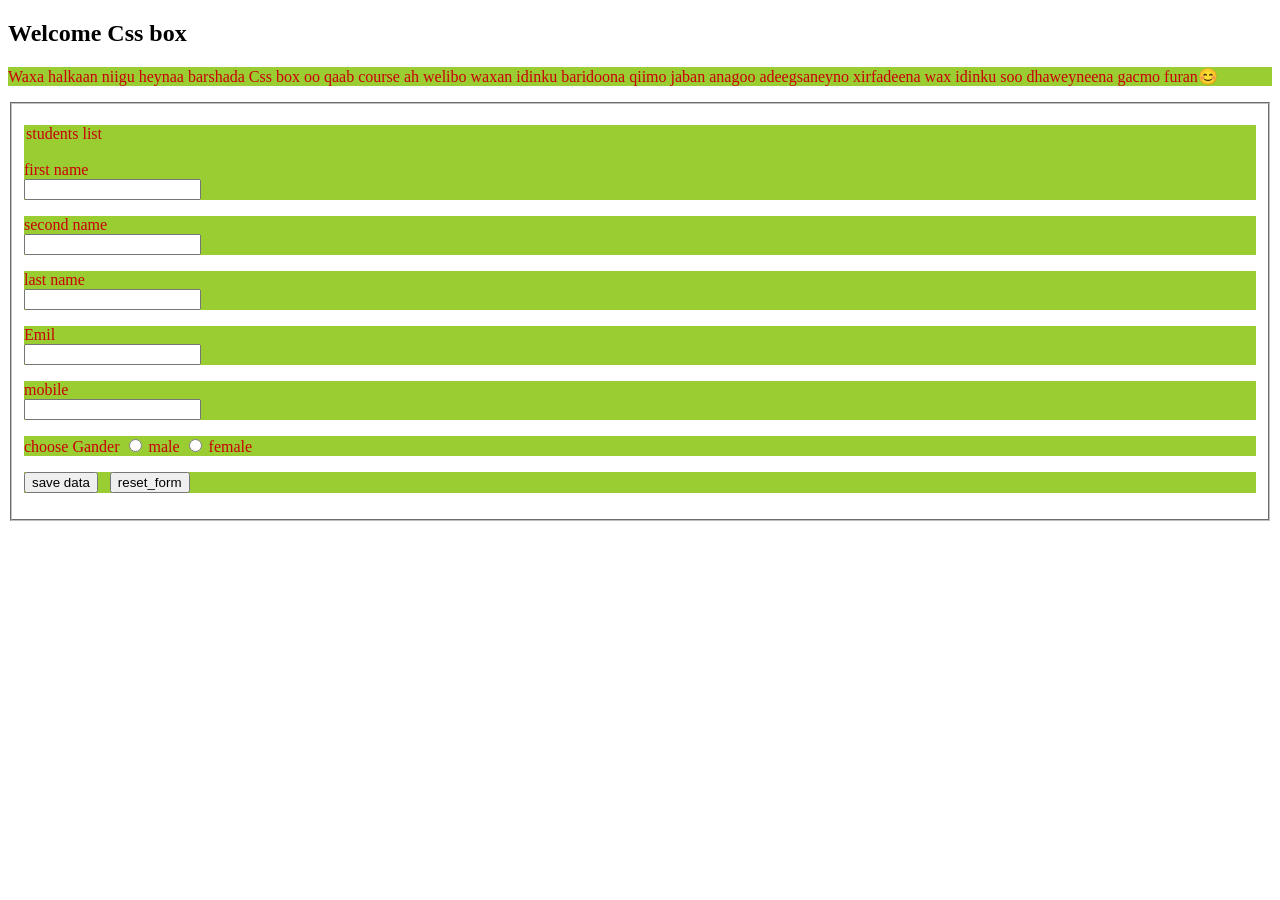
<file: index.html>
<!DOCTYPE html>
<html>

<head>
  <link rel="stylesheet" href="style.css" title="" type="" />
  <meta charset="UTF-8">
  <meta name="viewport" content="width=device-width, initial-scale=1">
  <title>Css Box Model</title>
</head>

<body>
  <div class="main-container">
    
  
    <div class="card">
    <h2 id="h2">Welcome Css box</h2>
    <p>Waxa halkaan niigu heynaa barshada Css box oo qaab course ah welibo waxan idinku baridoona qiimo jaban anagoo adeegsaneyno xirfadeena wax idinku soo dhaweyneena gacmo furan😊</p>
  </div></div>
  <form action="" method="get" accept-charset="utf-8">
    <fieldset>
      <p>
        <legend>students list</legend><br />
        <label for="firstname" id="firstname">first name</label><br />
        <input type="text" name="firstname" id="firstname" value="" />
      </p>
      <p>
       <label for="secondname" id="secondname">second name</label><br />
        <input type="text" name="secondname" id="secondname" value="" />
      </p>
      <p><label for="lastname" id="lastname">last name</label><br />
        <input type="text" name="lastname" id="lastname" value="" /></p>
       <p>
         <label for="Emil">Emil</label><br />
         <input type="email" name="email" id="email">
       </p>
       <p>
         <label for="mobile">mobile</label><br />
         <input type="tell" name="mobile" id="mobile" value="" / required>
       </p>
       <p>
         <label for="choose Gander">choose Gander</label>
         <input type="radio" name="Gander" id="male" value="" />
         <label for="male">male</label>
         <input type="radio" name="Gander" id="female" value="" />
         <label for="female">female</label>
       </p>
       <p>
         <input type="submit" name="submit" id="submit" value="save data" />&nbsp;&nbsp;
         <input type="reset" name="clear_form" id="clear_form" value="reset_form" />
         
       </p>
    </fieldset>
    
  </form>

</body>

</html>
</file>
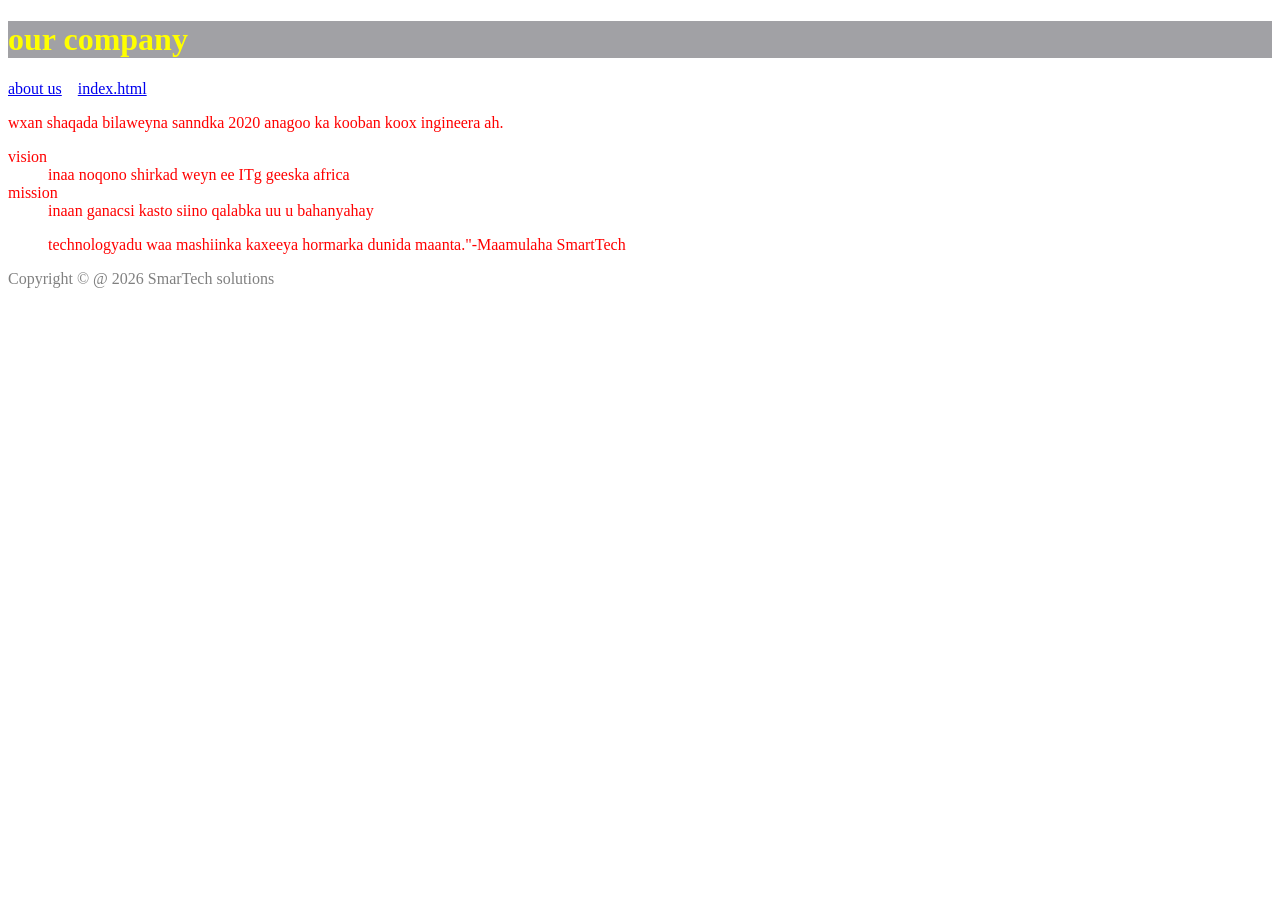
<file: about us.html>
<!DOCTYPE html>
<html>

<head>
  <style>
    #salma{
      background-color:hsla(230,20%,10%,0.4);
    }

  </style>
  <style>
    .heading{
      background-color:#6F7178 #62636F;
    }
    {#62636F
      background-color:#52804F;
    }
  </style>
  <meta charset="UTF-8">
  <meta name="viewport" content="width=device-width, initial-scale=1">
  <title></title>
</head>

<body>
  <header style="color: yellow;">
  <h1 id="salma"> our company</h1>
</header>
<nav class="heading">
    
   <a href="about us.html">about us</a> &nbsp;&nbsp;
   <a href="index.html">index.html</a>
  </nav>
<main class="heading"><p style="color: red;">wxan shaqada bilaweyna sanndka 2020 anagoo ka kooban koox ingineera ah.</p></main>
<dl style="color: red;">
  <dt>vision</dt><dd>inaa noqono shirkad weyn ee ITg geeska africa</dd>
  <dt>mission</dt><dd>inaan ganacsi kasto siino qalabka uu u bahanyahay</dd>
</dl>
<blockquote style="color: red;">
  technologyadu waa mashiinka kaxeeya hormarka dunida maanta."-Maamulaha SmartTech
</blockquote>
 <footer style="color: gray;">
    
      <p>Copyright &copy; @ 2026 SmarTech solutions</p>
    </footer>

</body>

</html>
</file>
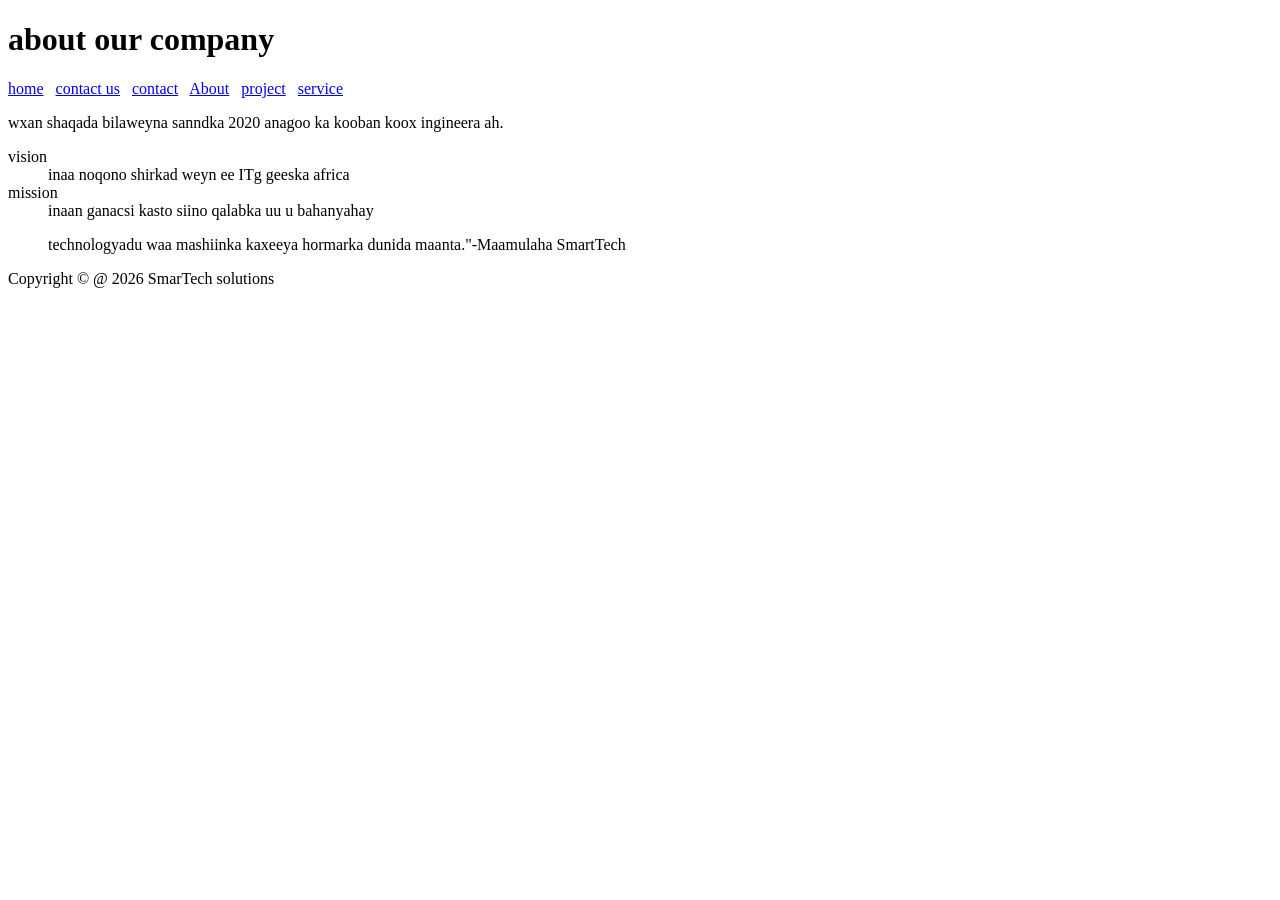
<file: About.html>
<!DOCTYPE html>
<html>

<head>
  <meta charset="UTF-8">
  <meta name="viewport" content="width=device-width, initial-scale=1">
  <title>about</title>
</head>
<header>
  <h1>about our company</h1>
</header>
<nav>
    <a href="index.html">home</a>&nbsp;&nbsp;
   <a href="contact us.html">contact us</a>&nbsp;&nbsp
    <a href="Contact.html">contact</a>&nbsp;&nbsp;
    <a href="About.html">About</a>&nbsp;&nbsp;
    <a href="Projects.html">project</a>&nbsp;&nbsp;
    <a href="Services.html">service</a>&nbsp;&nbsp;
  </nav>
<main><p>wxan shaqada bilaweyna sanndka 2020 anagoo ka kooban koox ingineera ah.</p></main>
<dl>
  <dt>vision</dt><dd>inaa noqono shirkad weyn ee ITg geeska africa</dd>
  <dt>mission</dt><dd>inaan ganacsi kasto siino qalabka uu u bahanyahay</dd>
</dl>
<blockquote>
  technologyadu waa mashiinka kaxeeya hormarka dunida maanta."-Maamulaha SmartTech
</blockquote>
 <footer>
    
      <p>Copyright &copy; @ 2026 SmarTech solutions</p>
    </footer>
<body>
  
</body>

</html>
</file>
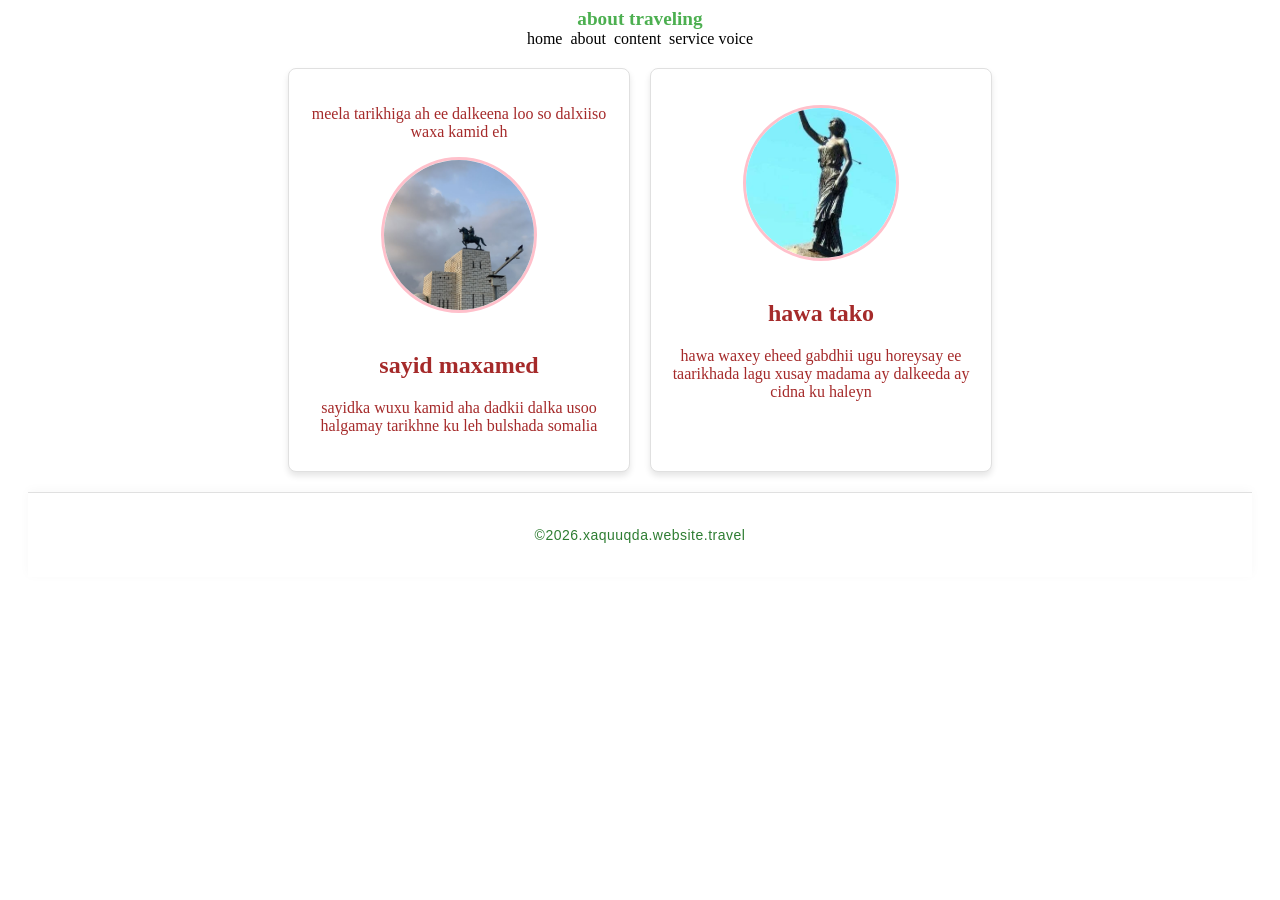
<file: about.html>
<!DOCTYPE html>
<html>

<head>
  <style>
    .container {
    display: flex;             /* Wuxuu ka dhigayaa Flexbox */
    flex-wrap: wrap;           /* Haddii shaashadu yaraato, sanduuqyada hoos ayay u dhacayaan */
    gap: 20px;                 /* Masaafada u dhaxaysa sanduuqyada */
    justify-content: center;   /* Inay dhexda yimaadaan sanduuqyadu */
    padding: 20px;
}

/* 2. Naqshada Sanduuq kasta (Travel Card) */
.box1 {
    background-color: #ffffff;
    color:brown;
    border: 1px solid #e0e0e0; /* Xariiq khafiif ah oo ku wareegsan */
    border-radius: 8px;        /* Geesaha oo xoogaa la wareejiyay */
    padding: 20px;
    text-align: center;        /* Qoraalka iyo sawirka in dhexda la keeno */
    box-shadow: 0 4px 6px rgba(0,0,0,0.1); /* Hoos (shadow) khafiif ah */
    
    /* Responsive: */
    flex: 1 1 220px;           /* Sanduuqu kama yaraan karo 220px ballac ahaan */
    max-width: 300px;          /* Ballaca ugu weyn ee uu qaadan karo hal sanduuq */
}

/* 3. Naqshada Sawirka */
.box2,img {
    width: 150px;
    height: 150px;
    border-radius: 50%;        /* Sawirka oo laga dhigay goobo/circle */
    object-fit: cover;         /* Si uusan sawirku u fidsamin */
    border: 3px solid pink ; /* Xariiq cagaar ah oo ku wareegsan sawirka */
    margin-bottom: 15px;
}
h1 {
    color: #4CAF50;            /* Midabka cagaarka ah ee cinwaanka */
    font-size: 1.2rem;
    margin: 0;
    text-align:center;
}
a, nav{
  text-align:center ;
  color:black ;
  text-decoration:none ;
}
a:active{
  color:pink;
}
a:visid{
  color: yellow;
}
a:hover{
  color:red;
}

  
.new{
    background-color: #ffffff;
    color:brown;
    border: 1px solid #e0e0e0; /* Xariiq khafiif ah oo ku wareegsan */
    border-radius: 8px;        /* Geesaha oo xoogaa la wareejiyay */
    padding: 20px;
    text-align: center;        /* Qoraalka iyo sawirka in dhexda la keeno */
    box-shadow: 0 4px 6px rgba(0,0,0,0.1); /* Hoos (shadow) khafiif ah */
    
    /* Responsive: */
    flex: 1 1 220px;           /* Sanduuqu kama yaraan karo 220px ballac ahaan */
    max-width: 300px;          /* Ballaca ugu weyn ee uu qaadan karo hal sanduuq */
}
footer {
    display: flex;
    justify-content: center;
    align-items: center;
    padding: 20px 10px;
    background-color: #ffffff;
    border-top: 1px solid #e0e0e0;
    font-family: 'Segoe UI', Tahoma, Geneva, Verdana, sans-serif;
    font-size: 14px;
    font-weight: 500;
    color: #2e7d32;
    letter-spacing: 0.5px;
    box-shadow: 0 -2px 10px rgba(0, 0, 0, 0.03);
    width: 100%;
    margin-top: auto;
}

footer:hover {
    color: #1b5e20;
    transition: color 0.3s ease;
}



  </style>
  <meta charset="UTF-8">
  <meta name="viewport" content="width=device-width, initial-scale=1">
  <title></title>
</head>

<body>
    <div class="header">
    <i class="fa-solid f-circle"></i>
    <h1>about traveling</h1>
    
  </div>
  <div>
    <nav>
      <a href="index.html">home</a>&nbsp;
      <a href="about.html">about</a>&nbsp;
      <a href="content.html">content</a>&nbsp;
      <a href="visit.html">service</a>
      <a href="voice.html">voice</a>
    </nav>
  </div>
  
  <div class="container">
  <div class="box1">
    <p>meela tarikhiga ah ee dalkeena loo so dalxiiso waxa kamid eh</p>
    <p><img src="sayidka.jpg" alt="" width="70" /><h2>sayid maxamed</h2></p>
    <p>sayidka wuxu kamid aha dadkii dalka usoo halgamay tarikhne ku leh bulshada somalia</p>
    
  </div>
  <div class="new">
    <p><img src="hawa.jpg" alt=""  width="70"/><h2>hawa tako</h2></p>
    <p>hawa waxey eheed gabdhii ugu horeysay ee taarikhada lagu xusay madama ay dalkeeda ay cidna ku haleyn</p>
  </div>
       <footer>
    <p>&copy;2026.xaquuqda.website.travel</p>
  </footer>
  </div>
</body>

</html>
</file>
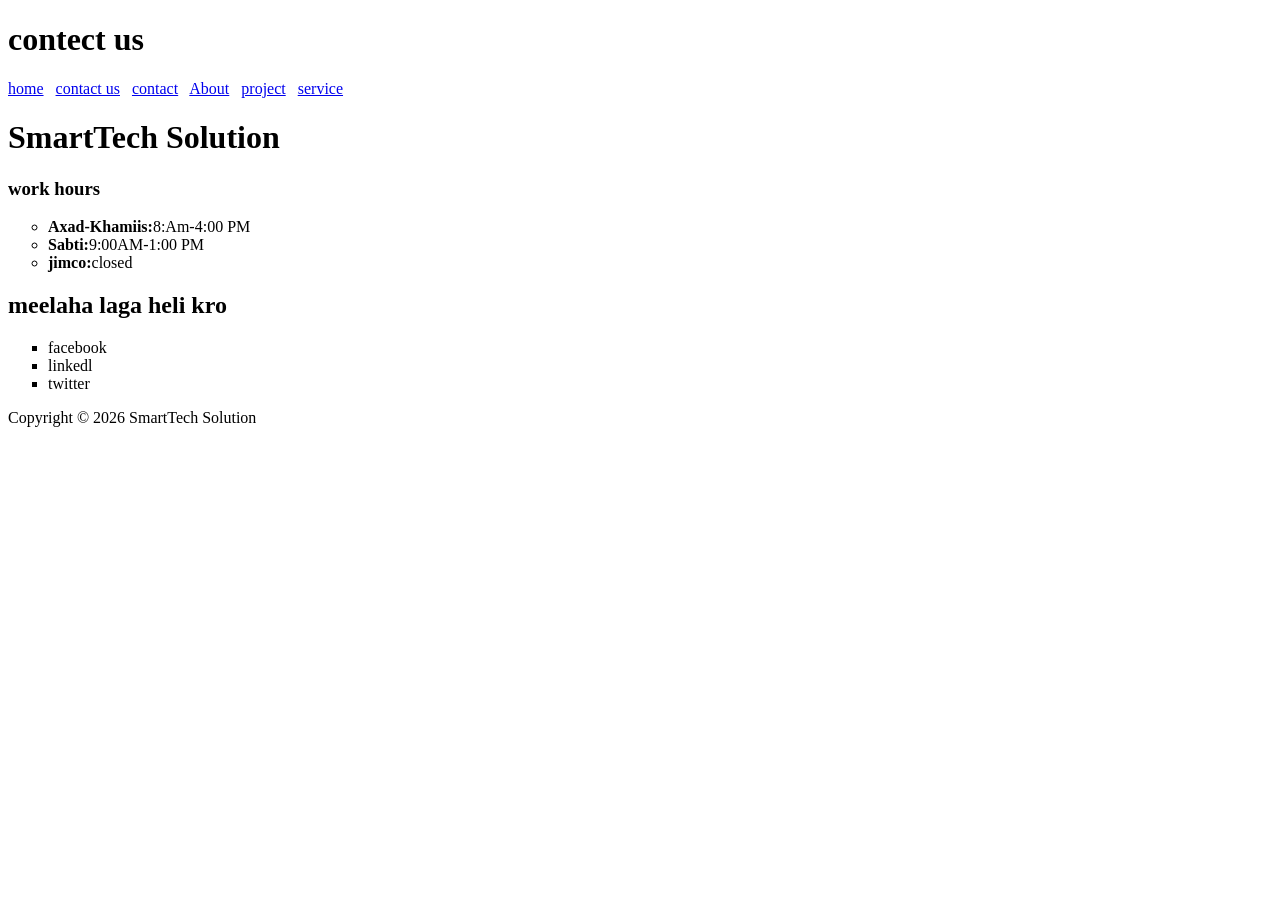
<file: contact us.html>
<!DOCTYPE html>
<html>

<head>
  <meta charset="UTF-8">
  <meta name="viewport" content="width=device-width, initial-scale=1">
  <title>contact us</title>
</head>
<header>
  <h1>contect us</h1>
</header>
<nav>
  

    <a href="index.html">home</a>&nbsp;&nbsp;
     <a href="contact us.html">contact us</a>&nbsp;&nbsp
    <a href="Contact.html">contact</a>&nbsp;&nbsp;
    <a href="About.html">About</a>&nbsp;&nbsp;
    <a href="Projects.html">project</a>&nbsp;&nbsp;
    <a href="Services.html">service</a>&nbsp;&nbsp;
</nav>
<main><h1>SmartTech Solution</h1>
<h3>work hours</h3>
  <ul type="circle">
    <li><strong>Axad-Khamiis:</strong>8:Am-4:00 PM</li>
    <li><strong>Sabti:</strong>9:00AM-1:00 PM</li>
    <li><strong>jimco:</strong>closed</li>
  </ul>
  <h2>meelaha laga heli kro</h2>
  <ul type="square">
    <li>facebook</li>
    <li>linkedl</li>
    <li>twitter</li>
  </ul>
</main>
<footer>
  <p>Copyright &copy; 2026 SmartTech Solution</p>
</footer>
<body>
  
</body>

</html>
</file>
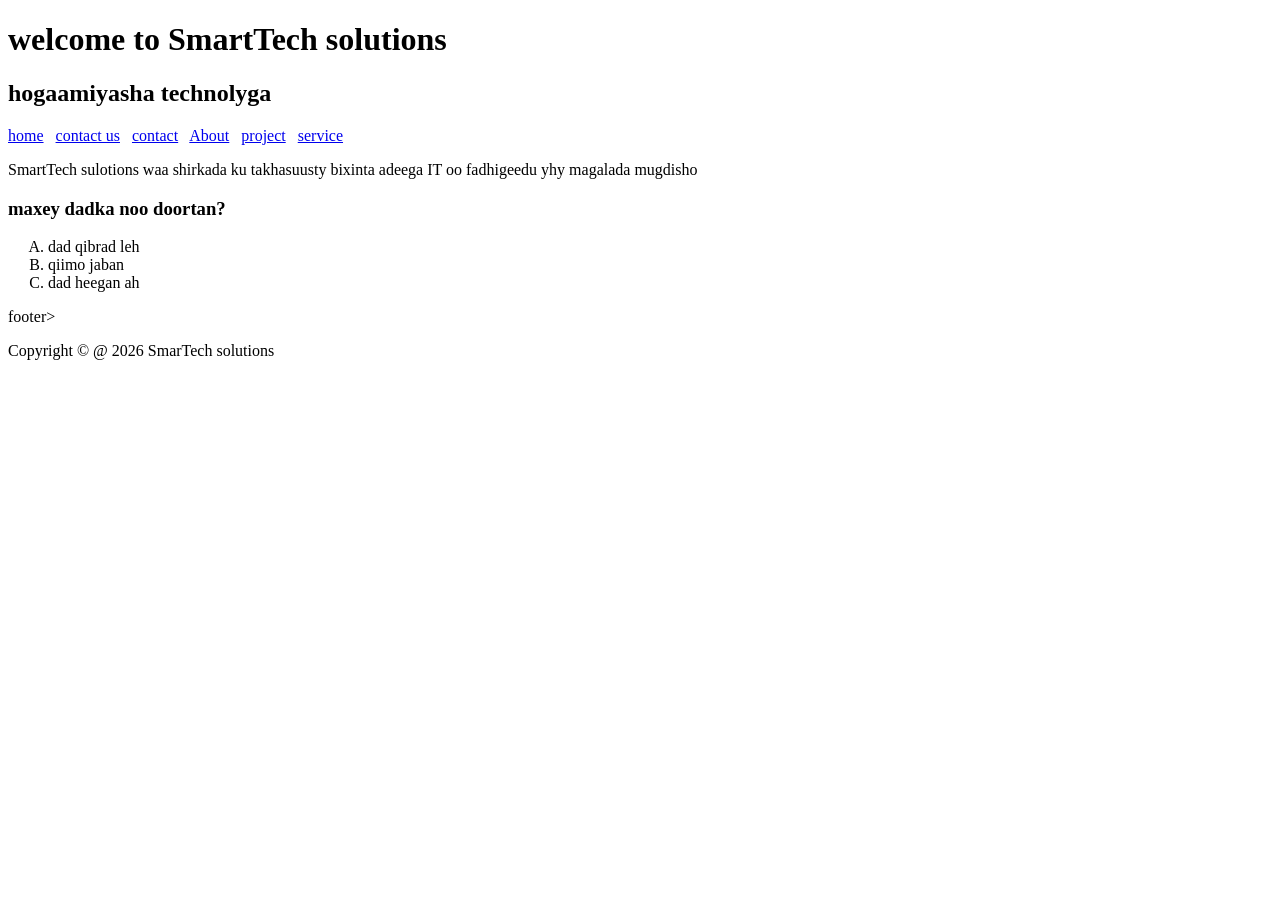
<file: Contact.html>
<!DOCTYPE html>
<html>

<head>
  
  <title>contact</title>
</head>
<header>
  <h1>welcome to SmartTech solutions</h1>
  <h2>hogaamiyasha technolyga</h2>
</header>
  <nav>
    <a href="index.html">home</a>&nbsp;&nbsp;
   <a href="contact us.html">contact us</a>&nbsp;&nbsp
    <a href="Contact.html">contact</a>&nbsp;&nbsp;
    <a href="About.html">About</a>&nbsp;&nbsp;
    <a href="Projects.html">project</a>&nbsp;&nbsp;
    <a href="Services.html">service</a>&nbsp;&nbsp;
  </nav>
<main>
 <p>SmartTech sulotions waa shirkada ku takhasuusty bixinta adeega IT oo fadhigeedu yhy magalada mugdisho </p> 
 <h3>maxey dadka noo doortan?</h3>
</main>
<nav>
  <ol type="A">
   <li>dad qibrad leh</li>
   <li>qiimo jaban</li>
   <li>dad heegan ah</li>
  
  </ol>
</nav>
footer>
      <p>Copyright &copy; @ 2026 SmarTech solutions</p>
    </footer>
<body>
  
</body>

</html>
</file>
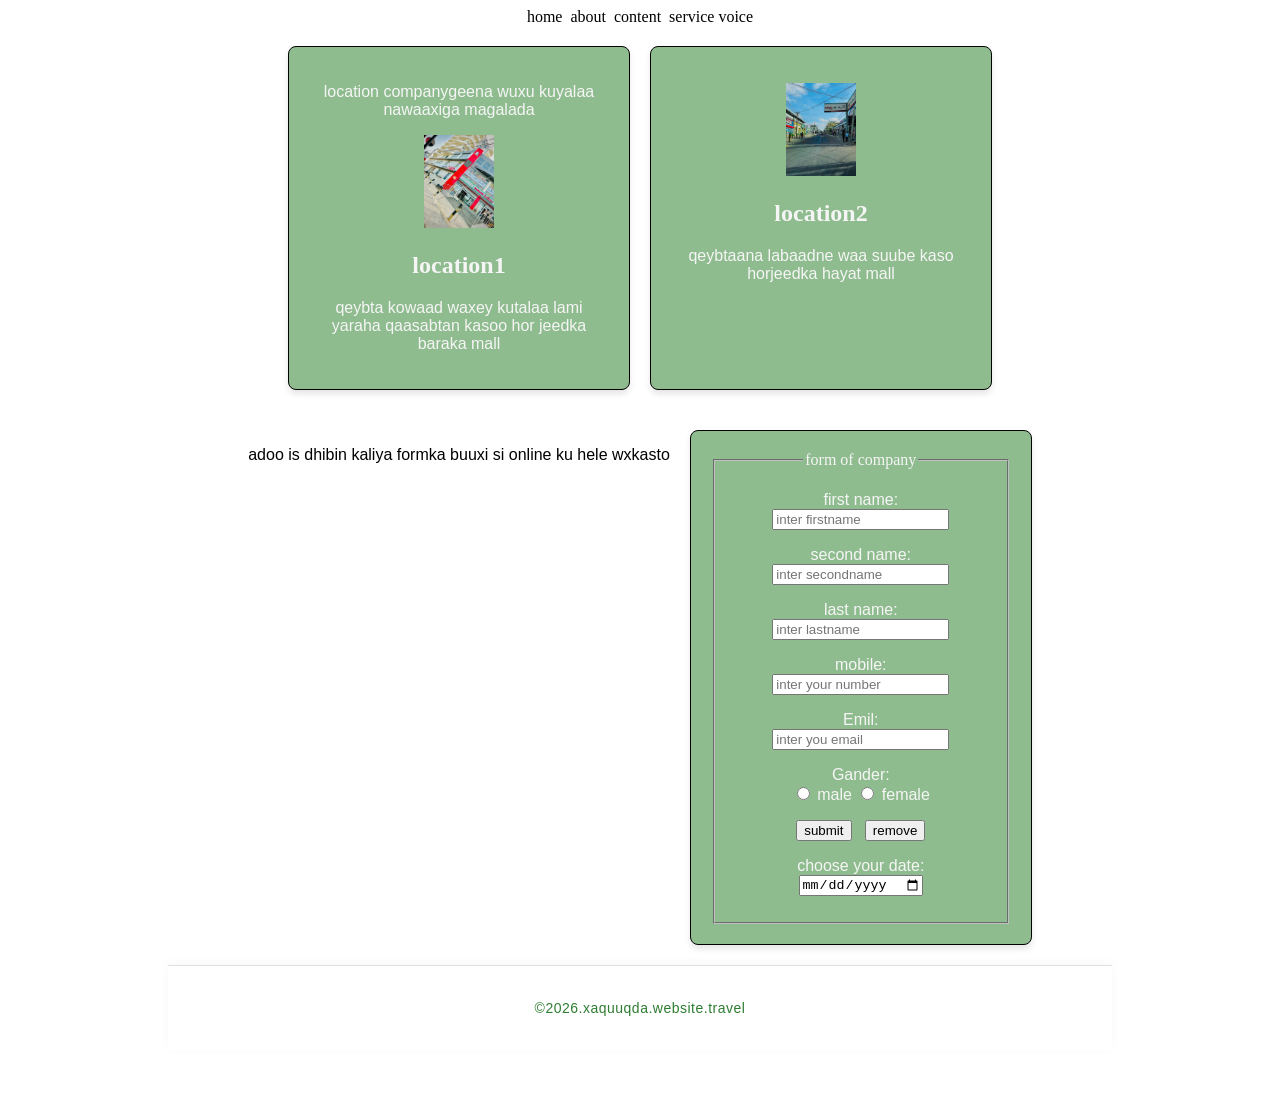
<file: content.html>
<!DOCTYPE html>
<html>

<head>
  <style>
   .container {
    display: flex;             /* Wuxuu ka dhigayaa Flexbox */
    flex-wrap: wrap;           /* Haddii shaashadu yaraato, sanduuqyada hoos ayay u dhacayaan */
    gap: 20px;                 /* Masaafada u dhaxaysa sanduuqyada */
    justify-content: center;   /* Inay dhexda yimaadaan sanduuqyadu */
    padding: 20px;
}
.box1 {
    background-color: darkseagreen;
    color:whitesmoke;
    border: 1px solid black; /* Xariiq khafiif ah oo ku wareegsan */
    border-radius: 8px;        /* Geesaha oo xoogaa la wareejiyay */
    padding: 20px;
    text-align: center;        /* Qoraalka iyo sawirka in dhexda la keeno */
    box-shadow: 0 4px 6px rgba(0,0,0,0.1); /* Hoos (shadow) khafiif ah */
    
    /* Responsive: */
    flex: 1 1 220px;           /* Sanduuqu kama yaraan karo 220px ballac ahaan */
    max-width: 300px;          /* Ballaca ugu weyn ee uu qaadan karo hal sanduuq */
}
a, nav{
  text-align:center ;
  color:black ;
  text-decoration:none ;
}
a:active{
  color:pink;
}
a:visid{
  color: yellow;
}
a:hover{
  color:red;
}
p{
  background-color:;
  font-family:verdana, geneva, tahoma, sans-serif;
}
footer {
    display: flex;
    justify-content: center;
    align-items: center;
    padding: 20px 10px;
    background-color: #ffffff;
    border-top: 1px solid #e0e0e0;
    font-family: 'Segoe UI', Tahoma, Geneva, Verdana, sans-serif;
    font-size: 14px;
    font-weight: 500;
    color: #2e7d32;
    letter-spacing: 0.5px;
    box-shadow: 0 -2px 10px rgba(0, 0, 0, 0.03);
    width: 100%;
    margin-top: auto;
}

footer:hover {
    color: #1b5e20;
    transition: color 0.3s ease;
}


  </style>
  <meta charset="UTF-8">
  <meta name="viewport" content="width=device-width, initial-scale=1">
  <title></title>
</head>

<body>
    <div>
    <nav>
      <a href="index.html">home</a>&nbsp;
      <a href="about.html">about</a>&nbsp;
      <a href="content.html">content</a>&nbsp;
      <a href="visit.html">service</a>
      <a href="voice.html">voice</a>
    </nav>
  </div>
<div class="container">
  <div class="box1">
    <p>location companygeena wuxu kuyalaa nawaaxiga magalada</p>
    <p><img src="barako.jpg" alt="" width="70" /><h2>location1</h2></p>
    <p>qeybta kowaad waxey kutalaa lami yaraha qaasabtan kasoo hor jeedka baraka mall </p>
    
  </div>
  <div class="box1">
    <p><img src="hayad.jpg" alt=""  width="70"/><h2>location2</h2></p>
    <p>qeybtaana labaadne waa suube kaso horjeedka hayat mall</p>
  </div>
  
  <div class="container">
    <p>adoo is dhibin kaliya formka buuxi si online ku hele wxkasto</p>
    <div  class="box1">
      <form action="" method="get" accept-charset="utf-8">
    <fieldset>
    <legend>form of company</legend>
    <p><label for="">first name:</label><br />
    <input type="text" name="firstname" id="firstname" value="" placeholder="inter firstname" /></p>
    
    <p><label for="">second name:</label><br />
    <input type="text" name="secondname" id="secondname" value=""  placeholder="inter secondname"/></p>
    <p>
      <label for="">last name:</label><br />
      <input type="text" name="lastname" id="firstname" value=""  placeholder="inter lastname"/>
    </p>
    <p>
      <label for="">mobile:</label><br />
      <input type="tell" name="mobile" id="mobile" value="" placeholder="inter your number"  required/>
    </p>
     <p>
      <label for="Emil">Emil:</label><br />
     <input type="email" name="email" id="email" placeholder="inter you email">
       </p>
    <p>
      <label for="choose Gander">Gander:</label><br />
      <input type="radio" name="Gander" id="Gander" value="" />
      <label for="">male</label>
      <input type="radio" name=Gander"" id="Gander" value="" />
      <label for="choose Gander">female</label>
    </p>
    <p>
      <input type="submit" name="submit" id="submit" value="submit" />&nbsp;&nbsp;
      <input type="reset" name="reset" id="reset" value="remove" />
    </p>
    <p>
     <label for="date">choose your date:</label><br />
     <input type="date" name="date" id="date">
    </p>
    </fieldset>
  </form>

   </div> 
     <footer>
    <p>&copy;2026.xaquuqda.website.travel</p>
  </footer>
  </div>
</body>

</html>
</file>
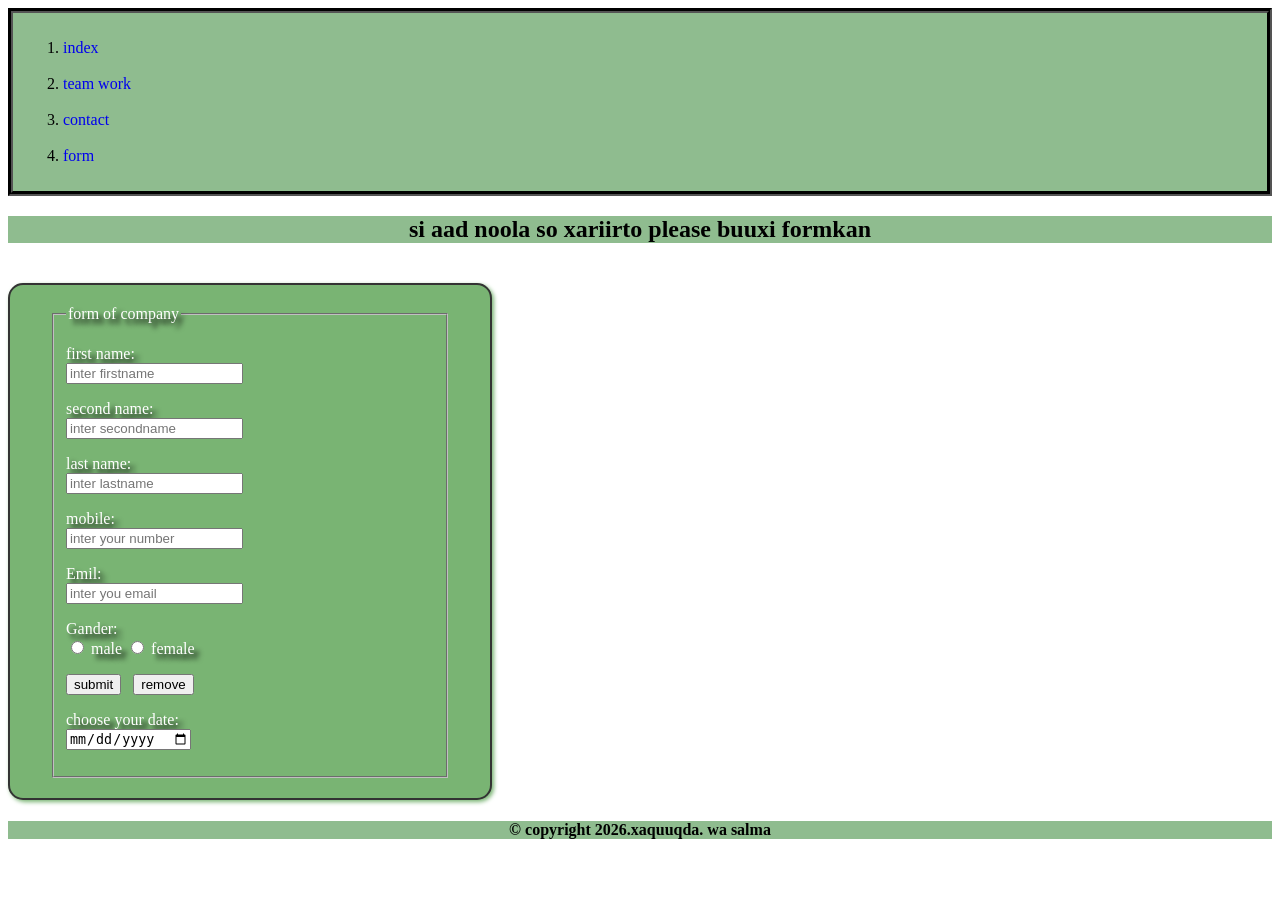
<file: form.html>
<!DOCTYPE html>
<html>

<head>
  <style>
   .salma{background-color: #79B473;
color: white;
  width: 400px;
  max-width: 100%;
  border: 2px solid #333333;
  padding: 20px 40px;
  margin-top: 40px;
  margin-right: 50px;
  box-shadow: 2px 2px 4px  #79B473;
  border-radius: 15px;
  text-shadow: 5px 5px 5px black;
} 
   nav{ padding:10px;
      border:5px groove black;
      background-color:  #8FBC8F;;
      
    }
    a{
      text-decoration: none;
    }
        h2,footer{
      background-color:darkseagreen;
      text-align:center;
      
    }
      

  </style>
  <meta charset="UTF-8">
  <meta name="viewport" content="width=device-width, initial-scale=1">
  <title></title>
</head>
  <div>
    <nav>
      <ol>
        <li><a href="index.html">index</a></li>&nbsp;
        <li><a href="team.html">team work</a></li>&nbsp;
        <li><a href="content.html">contact</a></li>&nbsp;
        <li><a href="form.html">form</a></li>
      </ol>
    </nav>
  </div>
<header>
  <h2>si aad noola so xariirto please buuxi formkan</h2>
</header>
<div class="salma">
  <form action="" method="get" accept-charset="utf-8">
    <fieldset>
    <legend>form of company</legend>
    <p><label for="">first name:</label><br />
    <input type="text" name="firstname" id="firstname" value="" placeholder="inter firstname" /></p>
    
    <p><label for="">second name:</label><br />
    <input type="text" name="secondname" id="secondname" value=""  placeholder="inter secondname"/></p>
    <p>
      <label for="">last name:</label><br />
      <input type="text" name="lastname" id="firstname" value=""  placeholder="inter lastname"/>
    </p>
    <p>
      <label for="">mobile:</label><br />
      <input type="tell" name="mobile" id="mobile" value="" placeholder="inter your number"  required/>
    </p>
     <p>
      <label for="Emil">Emil:</label><br />
     <input type="email" name="email" id="email" placeholder="inter you email">
       </p>
    <p>
      <label for="choose Gander">Gander:</label><br />
      <input type="radio" name="Gander" id="Gander" value="" />
      <label for="">male</label>
      <input type="radio" name=Gander"" id="Gander" value="" />
      <label for="choose Gander">female</label>
    </p>
    <p>
      <input type="submit" name="submit" id="submit" value="submit" />&nbsp;&nbsp;
      <input type="reset" name="reset" id="reset" value="remove" />
    </p>
    <p>
     <label for="date">choose your date:</label><br />
     <input type="date" name="date" id="date">
    </p>
    </fieldset>
  </form>
</div>
<body>
    <div>
    <footer>
      <p><h4>&COPY; copyright 2026.xaquuqda. wa salma</h4></p>
    </footer>
  </div>
</body>

</html>
</file>
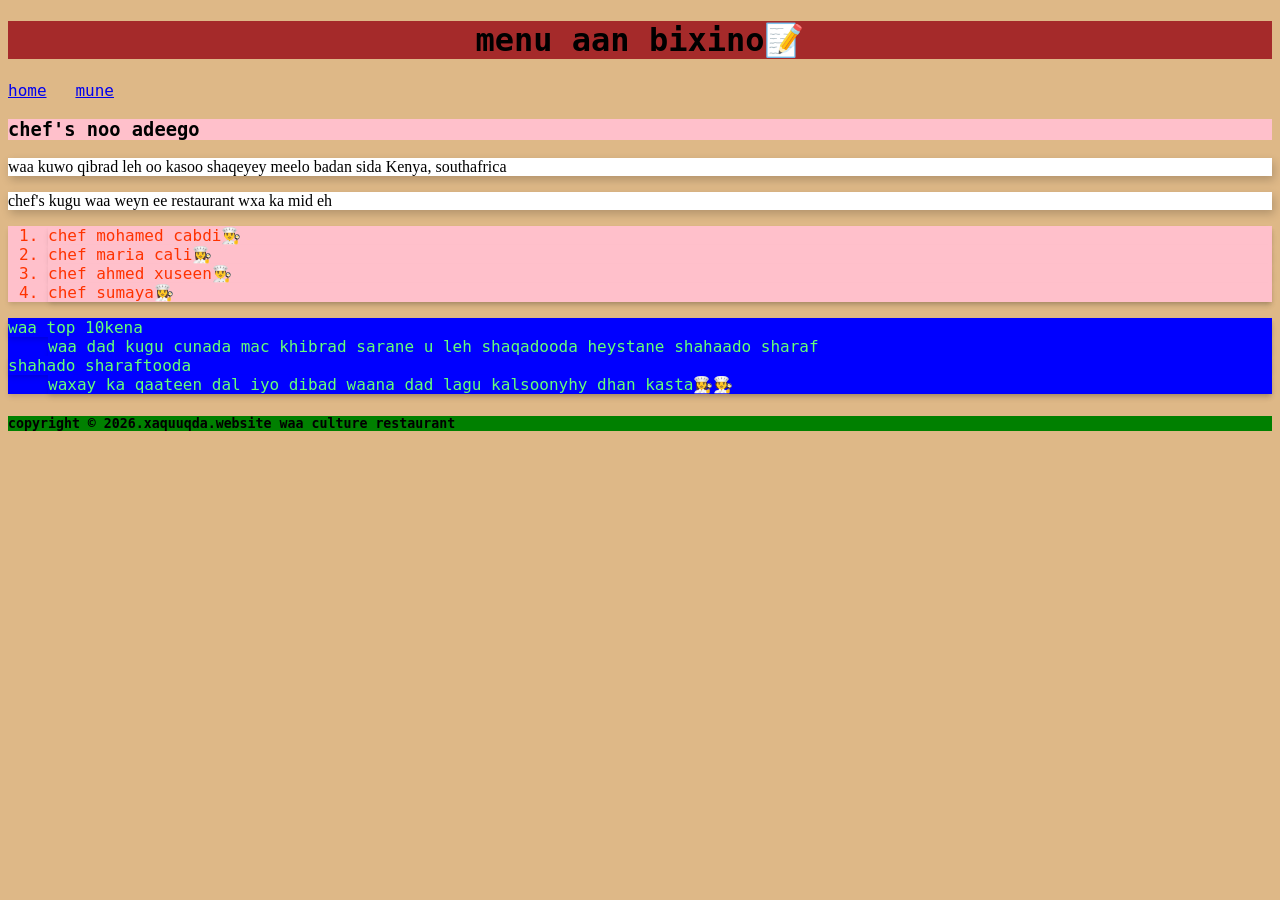
<file: mune.html>
<!DOCTYPE html>
<html>

<head>
  <style>
    *{
      background-color:burlywood;
      font-family: 'JetBrains Mono', monospace;


    }
   p{
     background-color:white ;
     color:black;
     box-shadow: 2px 4px 10px rgba(0, 0, 0, 0.2);
     font-family:Gmailkan;
     
   }
   ol li{background-color:pink ;
   box-shadow: 0 4px 6px -1px rgba(0, 0, 0, 0.1), 0 2px 4px -1px rgba(0, 0, 0, 0.06);
   color:rgba(300,50,0.3);

     
   }   
  ol{
    box-shadow: 0 4px 6px -1px rgba(0, 0, 0, 0.1), 0 2px 4px -1px rgba(0, 0, 0, 0.06);
    color:rgba(300,50,0.3);
    background-color:pink ;
  }
  dl,dt,dd{background-color:blue ;
        box-shadow: 0 4px 6px -1px rgba(0, 0, 0, 0.1), 0 2px 4px -1px rgba(0, 0, 0, 0.06);
        color:#6F7;
  }
  .new{
    background-color:brown;
    text-align: center;
    font-size:xx-large ;
  }
  </style>
  
  <meta charset="UTF-8">
  <meta name="viewport" content="width=device-width, initial-scale=1">
  <title>culture restaurant🍜</title>
</head>

<body>
  <header>
    <h1 class="new">menu aan bixino📝</h1>
  </header>
    <div>
    <nav>
      <a href="index.html">home</a>&nbsp;&nbsp;
      <a href="mune.html">mune</a>
    </nav>
  </div>
  <div>
  <main>
    <h3 style="background-color: pink;">chef's noo adeego</h3>
    <p>waa kuwo qibrad leh oo kasoo shaqeyey meelo badan sida Kenya, southafrica</p>
    
      <p>chef's kugu waa weyn ee restaurant wxa ka mid eh</p>
       <ol>
     <li>chef mohamed cabdi👨‍🍳</li> 
     <li>chef maria cali👩‍🍳</li>
     <li>chef ahmed xuseen👨‍🍳</li>
     <li>chef sumaya👩‍🍳</li>
    </ol>
    <dl>
      <dt>waa top 10kena</dt>
      <dd>waa dad kugu cunada mac khibrad sarane u leh shaqadooda heystane shahaado sharaf </dd>
      <dt>shahado sharaftooda</dt>
      <dd>waxay ka qaateen dal iyo dibad waana dad lagu kalsoonyhy dhan kasta👩‍🍳🧑‍🍳</dd>
    </dl>
  </main>
  </div>
    <div>
    <footer>
      <p><h5 style="background-color: green;font-family:font-family: 'Poppins', sans-serif; ;">copyright &copy; 2026.xaquuqda.website waa culture restaurant</h5></p>
    </footer>
  </div>
</body>

</html>
</file>
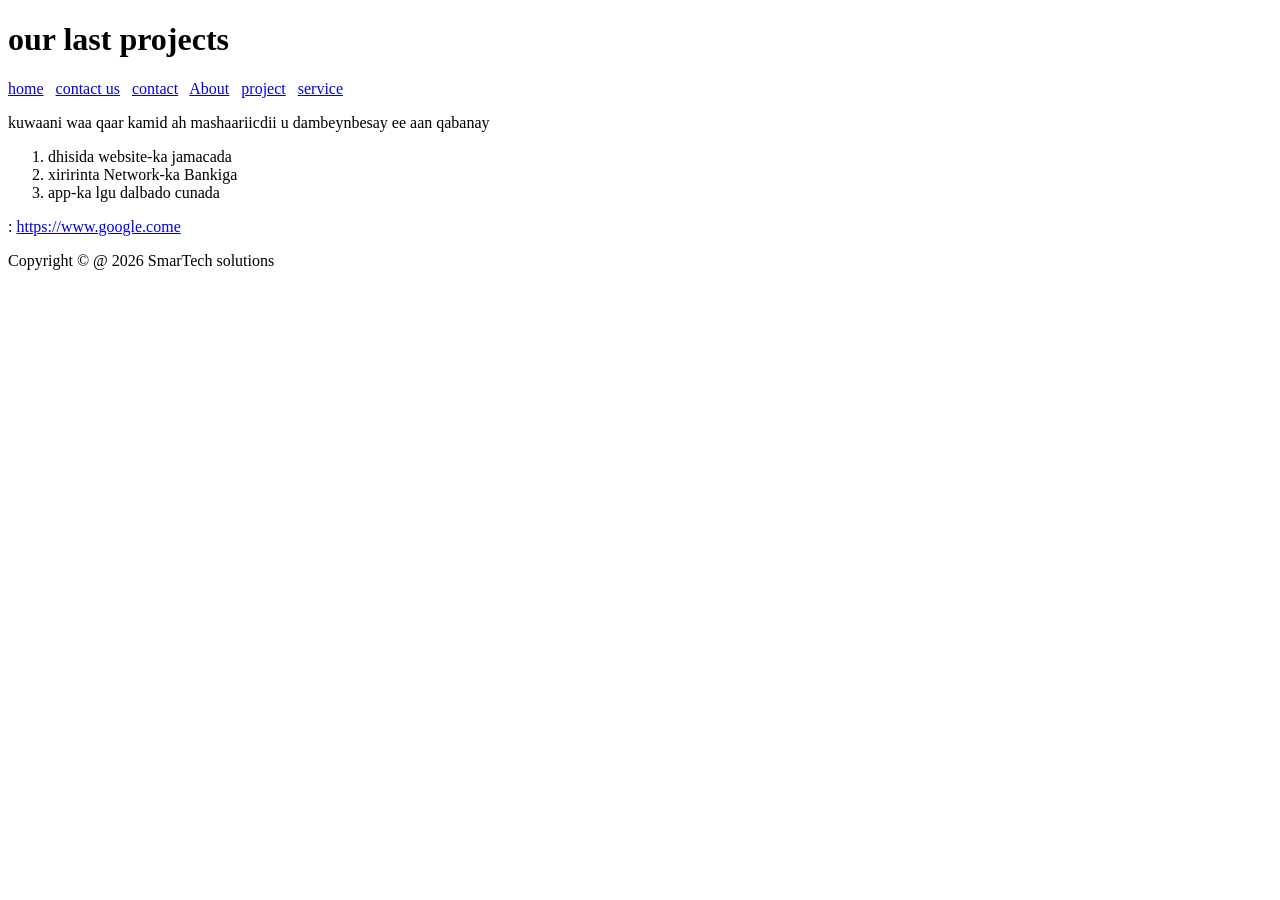
<file: Projects.html>
<!DOCTYPE html>
<html>

<head>
  <meta charset="UTF-8">
  <meta name="viewport" content="width=device-width, initial-scale=1">
  <title>projects</title>
</head>
<header>
  <h1>our last projects</h1>
</header>
<nav>
    <a href="index.html">home</a>&nbsp;&nbsp;
   <a href="contact us.html">contact us</a>&nbsp;&nbsp
    <a href="Contact.html">contact</a>&nbsp;&nbsp;
    <a href="About.html">About</a>&nbsp;&nbsp;
    <a href="Projects.html">project</a>&nbsp;&nbsp;
    <a href="Services.html">service</a>&nbsp;&nbsp;
  </nav>
<main><p>kuwaani waa qaar kamid ah mashaariicdii u dambeynbesay ee aan qabanay</p>
<ol>
  <li>dhisida website-ka jamacada</li>
  <li>xiririnta Network-ka Bankiga</li>
  <li>app-ka lgu dalbado cunada</li>
</ol>
<p>: <a href="https://www.google.come"target="_bank>"Google>https://www.google.come</a>
</main>
    <footer>
      <p>Copyright &copy; @ 2026 SmarTech solutions</p>
    </footer>
<body>
  
</body>

</html>
</file>
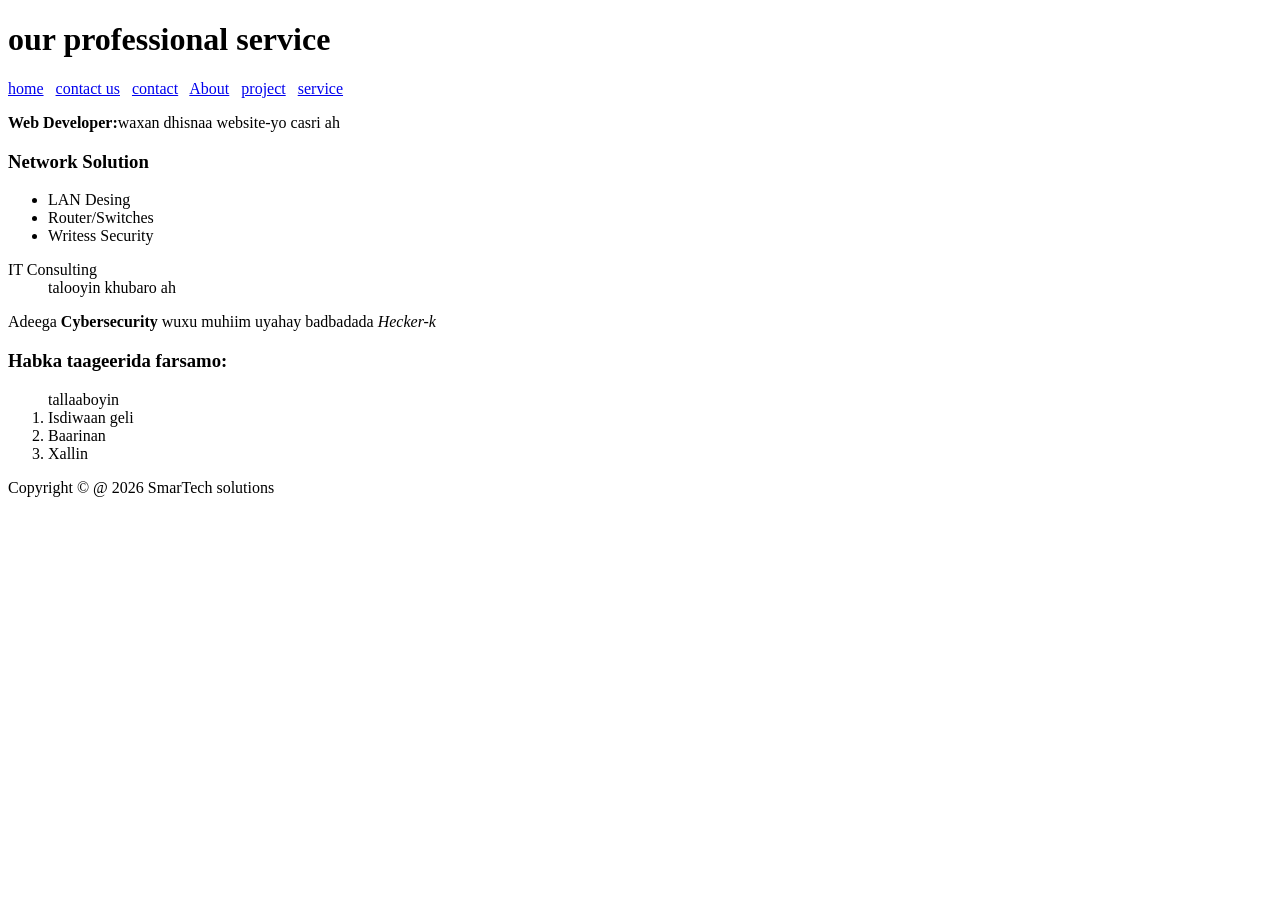
<file: Services.html>
<!DOCTYPE html>
<html>

<head>
  <meta charset="UTF-8">
  <meta name="viewport" content="width=device-width, initial-scale=1">
  <title>service</title>
</head>
<header>
  <h1>our professional service</h1>
</header>
<nav>
    <a href="index.html">home</a>&nbsp;&nbsp;
   <a href="contact us.html">contact us</a>&nbsp;&nbsp
    <a href="Contact.html">contact</a>&nbsp;&nbsp;
    <a href="About.html">About</a>&nbsp;&nbsp;
    <a href="Projects.html">project</a>&nbsp;&nbsp;
    <a href="Services.html">service</a>&nbsp;&nbsp;
  </nav>
<main><p><strong>Web Developer:</strong>waxan dhisnaa website-yo casri ah</p>
<h3>Network Solution</h3>
<ul>
  <li>LAN Desing</li>
  <li>Router/Switches</li>
  <li>Writess Security</li>
</ul>
<dl>
  <dt>IT Consulting</dt><dd>talooyin khubaro ah</dd>
  <p>Adeega <strong>Cybersecurity</strong> wuxu muhiim uyahay badbadada <em>Hecker-k</em></p>
</dl>
<h3>Habka taageerida farsamo:</h3>
<ol> tallaaboyin
  <li>Isdiwaan geli</li>
  <li>Baarinan</li>
  <li>Xallin</li>
</ol>
</main>
    <footer>
    
      <p>Copyright &copy; @ 2026 SmarTech solutions</p>
    </footer>
  
</body>

</html>
</file>
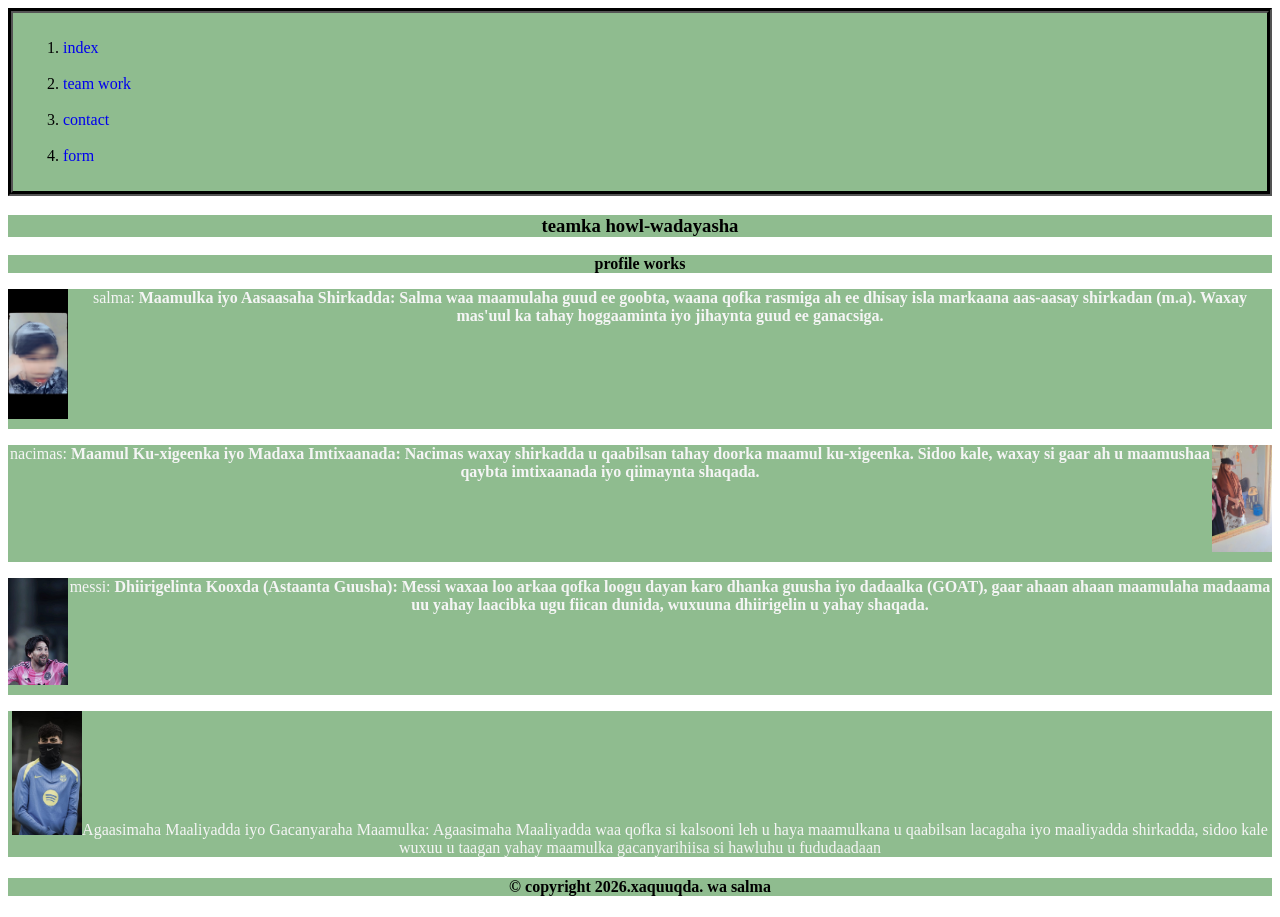
<file: team.html>
<!DOCTYPE html>
<html>

<head>
  <style>
     .p1 img{ float:left;
             margin-bottom:10px;

    }
    .p1{
      clear:both;
      background-color:darkseagreen;
      overflow:auto;
      color:whitesmoke ;
             
    }
    .p2 img{
      float:right ;
      margin-bottom:10px;
      color:whitesmoke ;
    }
    .p2{
      clear:both;
      background-color:darkseagreen;
      overflow:auto;
      color:whitesmoke 
      
    }
    .p3 img{ float:left;
             margin-bottom:10px;
             color:whitesmoke;
      
      
    }
    .p3{
      clear:both;
      background-color:darkseagreen;
      overflow:auto;
      color:whitesmoke ;
    }
    
    p4 img{ float:left;
             margin-bottom:10px;
             color:whitesmoke;
    }
    .p4{
      clear:both;
      background-color:darkseagreen;
      overflow:auto;
      color:whitesmoke ;
    }
    h3,p,footer{
      background-color:darkseagreen;
      text-align:center;
      
    }
    nav{ padding:10px;
      border:5px groove black;
      background-color:  #8FBC8F;;
      
    }
    a{
      text-decoration: none;
    }
      
    
  </style>
  <meta charset="UTF-8">
  <meta name="viewport" content="width=device-width, initial-scale=1">
  <title>company IT</title>
</head>

<body>
    <div>
    <nav>
      <ol>
        <li><a href="index.html">index</a></li>&nbsp;
        <li><a href="team.html">team work</a></li>&nbsp;
        <li><a href="content.html">contact</a></li>&nbsp;
        <li><a href="form.html">form</a></li>
      </ol>
    </nav>
  </div>
  <div>
    <main>
      <h3>teamka howl-wadayasha</h3>
      <p><strong>profile works</strong></p>
      <p class="p1"><img src="so.jpg" alt=""  width="60"/>salma: <strong>​Maamulka iyo Aasaasaha Shirkadda: Salma waa maamulaha guud ee goobta, waana qofka rasmiga ah ee dhisay isla markaana aas-aasay shirkadan (m.a). Waxay mas'uul ka tahay hoggaaminta iyo jihaynta guud ee ganacsiga.</strong></p>
      <p class="p2"><img src="cima.jpg" alt=""  width="60"/>nacimas: <strong>​Maamul Ku-xigeenka iyo Madaxa Imtixaanada: Nacimas waxay shirkadda u qaabilsan tahay doorka maamul ku-xigeenka. Sidoo kale, waxay si gaar ah u maamushaa qaybta imtixaanada iyo qiimaynta shaqada.</strong></p>
      <p class="p3"><img src="mesi.jpg" alt=""  width="60"/>messi: <strong>​Dhiirigelinta Kooxda (Astaanta Guusha): Messi waxaa loo arkaa qofka loogu dayan karo dhanka guusha iyo dadaalka (GOAT), gaar ahaan ahaan maamulaha madaama uu yahay laacibka ugu fiican dunida, wuxuuna dhiirigelin u yahay shaqada.</strong></p>
      <p class="p4"><img src="bedri.jpg" alt=""  width="70"/>Agaasimaha Maaliyadda iyo Gacanyaraha Maamulka: Agaasimaha Maaliyadda waa qofka si kalsooni leh u haya maamulkana u qaabilsan lacagaha iyo maaliyadda shirkadda, sidoo kale wuxuu u taagan yahay maamulka gacanyarihiisa si hawluhu u fududaadaan</strong></p>
      
    </main>
  </div>
    <div>
    <footer>
      <p><h4>&COPY; copyright 2026.xaquuqda. wa salma</h4></p>
    </footer>
  </div>
</body>

</html>
</file>
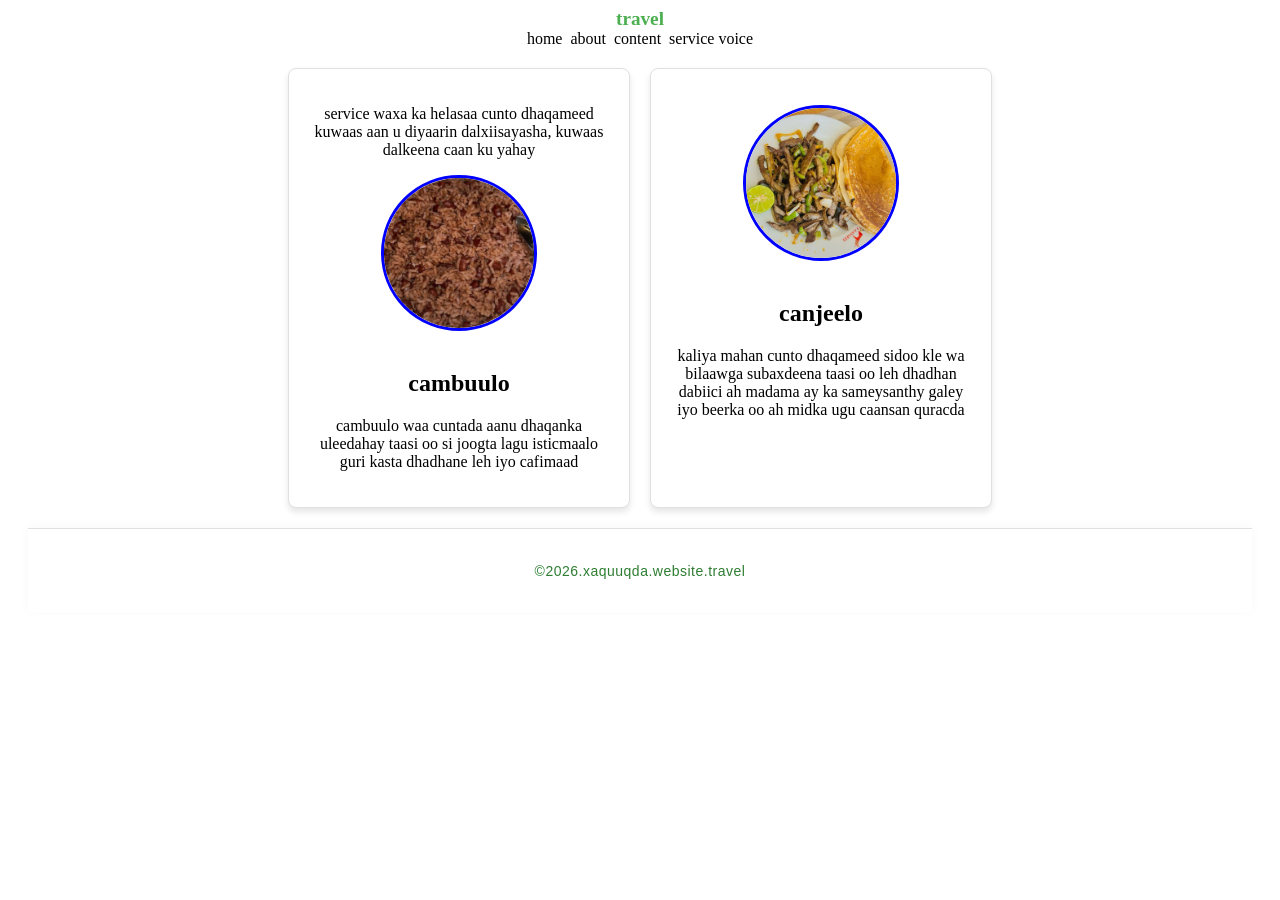
<file: visit.html>
<!DOCTYPE html>
<html>

<head>
  <style>
    .container {
    display: flex;             /* Wuxuu ka dhigayaa Flexbox */
    flex-wrap: wrap;           /* Haddii shaashadu yaraato, sanduuqyada hoos ayay u dhacayaan */
    gap: 20px;                 /* Masaafada u dhaxaysa sanduuqyada */
    justify-content: center;   /* Inay dhexda yimaadaan sanduuqyadu */
    padding: 20px;
}

/* 2. Naqshada Sanduuq kasta (Travel Card) */
.box1 {
    background-color: #ffffff;
    color:black;
    border: 1px solid #e0e0e0; /* Xariiq khafiif ah oo ku wareegsan */
    border-radius: 8px;        /* Geesaha oo xoogaa la wareejiyay */
    padding: 20px;
    text-align: center;        /* Qoraalka iyo sawirka in dhexda la keeno */
    box-shadow: 0 4px 6px rgba(0,0,0,0.1); /* Hoos (shadow) khafiif ah */
    
    /* Responsive: */
    flex: 1 1 220px;           /* Sanduuqu kama yaraan karo 220px ballac ahaan */
    max-width: 300px;          /* Ballaca ugu weyn ee uu qaadan karo hal sanduuq */
}

/* 3. Naqshada Sawirka */
.box2,img {
    width: 150px;
    height: 150px;
    border-radius: 50%;        /* Sawirka oo laga dhigay goobo/circle */
    object-fit: cover;         /* Si uusan sawirku u fidsamin */
    border: 3px solid blue; /* Xariiq cagaar ah oo ku wareegsan sawirka */
    margin-bottom: 15px;
}
h1 {
    color: #4CAF50;            /* Midabka cagaarka ah ee cinwaanka */
    font-size: 1.2rem;
    margin: 0;
    text-align:center;
}
a, nav{
  text-align:center ;
  color:black ;
  text-decoration:none ;
}
a:active{
  color:pink;
}
a:visid{
  color:yellow ;
}
a:hover{
  color:red;
}

  
.new{
    background-color: #ffffff;
    color:black;
    border: 1px solid #e0e0e0; /* Xariiq khafiif ah oo ku wareegsan */
    border-radius: 8px;        /* Geesaha oo xoogaa la wareejiyay */
    padding: 20px;
    text-align: center;        /* Qoraalka iyo sawirka in dhexda la keeno */
    box-shadow: 0 4px 6px rgba(0,0,0,0.1); /* Hoos (shadow) khafiif ah */
    
    /* Responsive: */
    flex: 1 1 220px;           /* Sanduuqu kama yaraan karo 220px ballac ahaan */
    max-width: 300px;          /* Ballaca ugu weyn ee uu qaadan karo hal sanduuq */
}
footer {
    display: flex;
    justify-content: center;
    align-items: center;
    padding: 20px 10px;
    background-color: #ffffff;
    border-top: 1px solid #e0e0e0;
    font-family: 'Segoe UI', Tahoma, Geneva, Verdana, sans-serif;
    font-size: 14px;
    font-weight: 500;
    color: #2e7d32;
    letter-spacing: 0.5px;
    box-shadow: 0 -2px 10px rgba(0, 0, 0, 0.03);
    width: 100%;
    margin-top: auto;
}

footer:hover {
    color: #1b5e20;
    transition: color 0.3s ease;
}



  </style>
  <meta charset="UTF-8">
  <meta name="viewport" content="width=device-width, initial-scale=1">
  <title></title>
</head>

<body>
    <div class="header">
    <i class="fa-solid f-circle"></i>
    <h1>travel</h1>
    
  </div>
  <div>
    <nav>
      <a href="index.html">home</a>&nbsp;
      <a href="about.html">about</a>&nbsp;
      <a href="content.html">content</a>&nbsp;
      <a href="visit.html">service</a>
      <a href="voice.html">voice</a>
    </nav>
  </div>
  
  <div class="container">
  <div class="box1">
    <p>service waxa ka helasaa cunto dhaqameed kuwaas aan u diyaarin dalxiisayasha, kuwaas dalkeena caan ku yahay</p>
    <p><img src="cabula.jpg" alt="" width="70" /><h2>cambuulo</h2></p>
    <p>cambuulo waa cuntada aanu dhaqanka uleedahay taasi oo si joogta lagu isticmaalo guri kasta dhadhane leh iyo cafimaad</p>
    
  </div>
  <div class="new">
    <p><img src="canjela.jpg" alt=""  width="70"/><h2>canjeelo</h2></p>
    <p>kaliya mahan cunto dhaqameed sidoo kle wa bilaawga subaxdeena taasi oo leh dhadhan dabiici ah madama ay ka sameysanthy galey iyo beerka oo ah midka ugu caansan quracda</p>
  </div>
       <footer>
    <p>&copy;2026.xaquuqda.website.travel</p>
  </footer>
  </div>
</body>

</html>
</file>
<file: style.css>
#salwa{
        background-color:green ;
        font-family: 'Poppins', sans-serif;
      }
ul,li{

  background-color:green;
  

}
p{
  background: yellowgreen;
  color:rgb(200,0,06);
}
h3{
  font-weight: bolder;
  font-style:italic;
  background-color:green;
  color:hsl(210%,20%,3%,0.2%);
  
}
dd{
  background-color:golden;
  color:bluelight;
}
</file>
